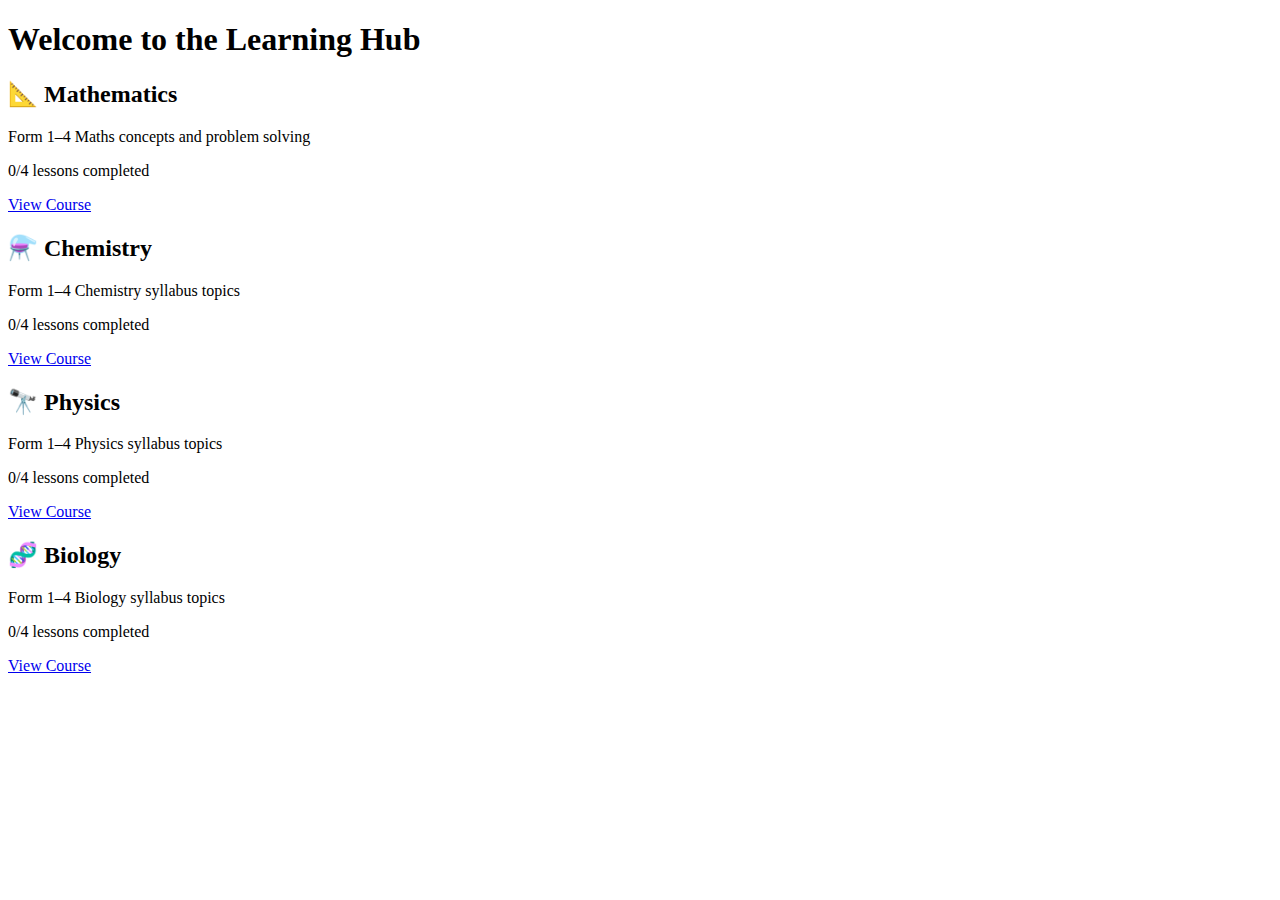
<file: index.html>
<!DOCTYPE html>
<html>
<head>
  <title>Learning Hub</title>
  <link rel="stylesheet" href="style.css">
</head>
<body>
  <h1>Welcome to the Learning Hub</h1>
  <div id="courses" class="grid"></div>
  <script src="script.js"></script>
  <script>
    renderCourses(); // Call function from script.js
  </script>
</body>
</html>
</file>
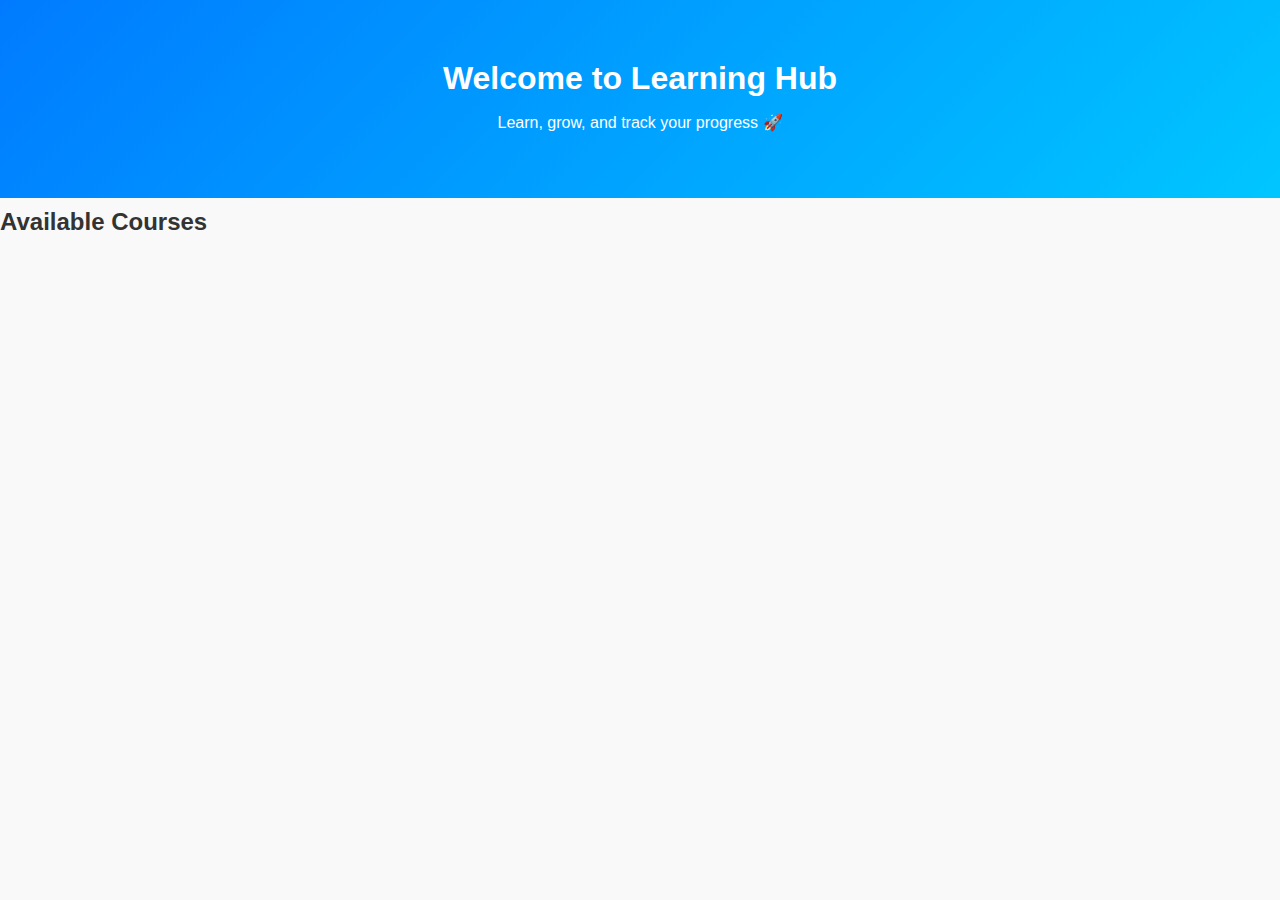
<file: learning-hub/index.html>
<!DOCTYPE html>
<html lang="en">
<head>
  <meta charset="UTF-8">
  <title>Learning Hub</title>
  <meta name="viewport" content="width=device-width, initial-scale=1.0">
  <link rel="stylesheet" href="style.css">
</head>
<body>
  <!-- Hero Banner -->
  <header class="hero">
    <h1>Welcome to Learning Hub</h1>
    <p>Learn, grow, and track your progress 🚀</p>
  </header>

  <!-- Courses Section -->
  <section>
    <h2>Available Courses</h2>
    <div id="courses" class="grid"></div>
  </section>

  <!-- Scripts -->
  <script src="script.js"></script>
  <script>
    renderCourses(); // Load courses with progress bars
  </script>
</body>
</html>
</file>
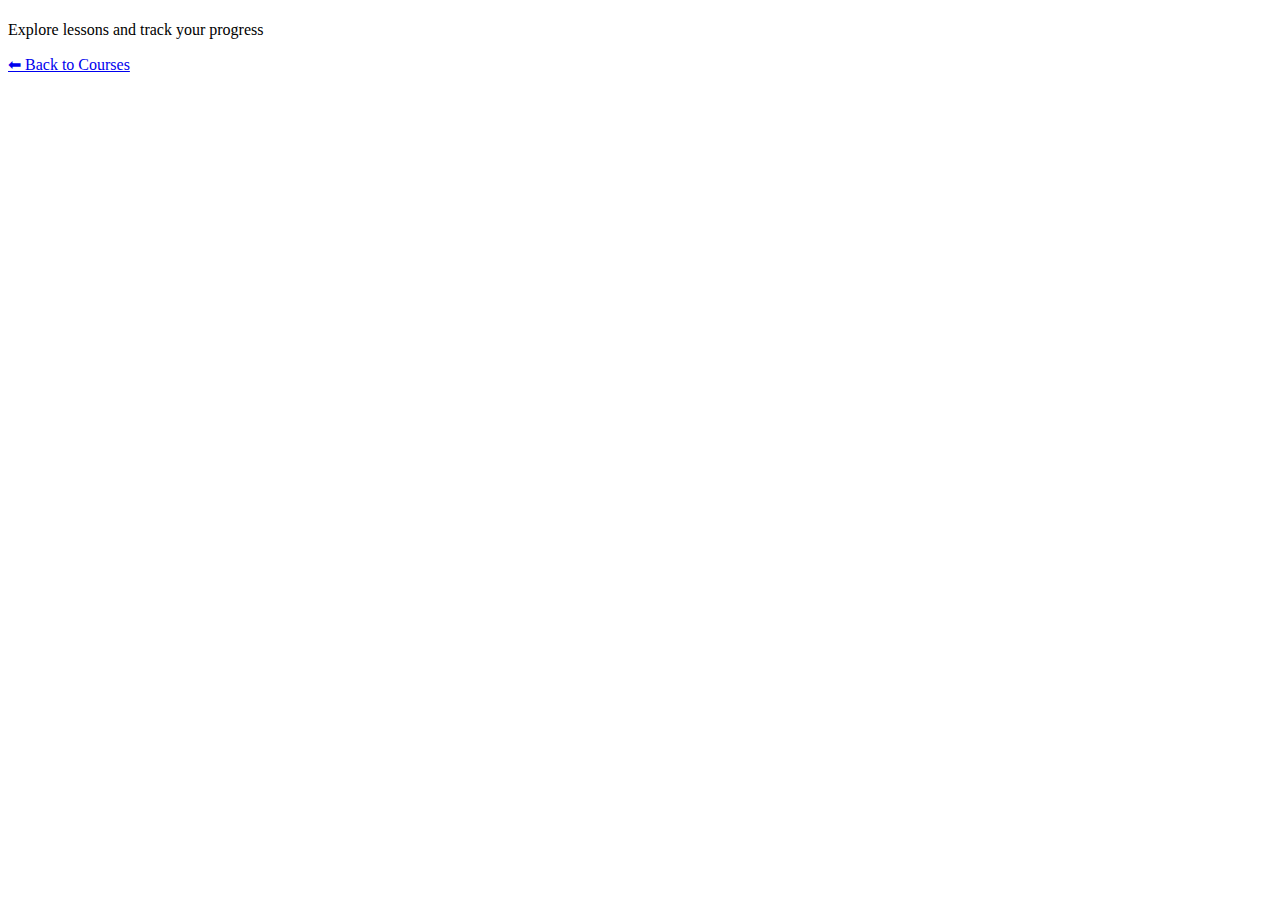
<file: course.html>
<!DOCTYPE html>
<html lang="en">
<head>
  <meta charset="UTF-8">
  <title>Course</title>
  <meta name="viewport" content="width=device-width, initial-scale=1.0">
  <link rel="stylesheet" href="style.css">
</head>
<body>
  <!-- Hero Banner -->
  <header class="hero small">
    <h1 id="course-title"></h1>
    <p>Explore lessons and track your progress</p>
  </header>

  <!-- Lessons Section -->
  <section>
    <div id="lessons" class="list"></div>
    <a href="index.html" class="btn">⬅ Back to Courses</a>
  </section>

  <!-- Scripts -->
  <script src="script.js"></script>
  <script>
    const params = new URLSearchParams(window.location.search);
    const courseId = parseInt(params.get("id"));
    renderLessons(courseId);
  </script>
</body>
</html>
</file>
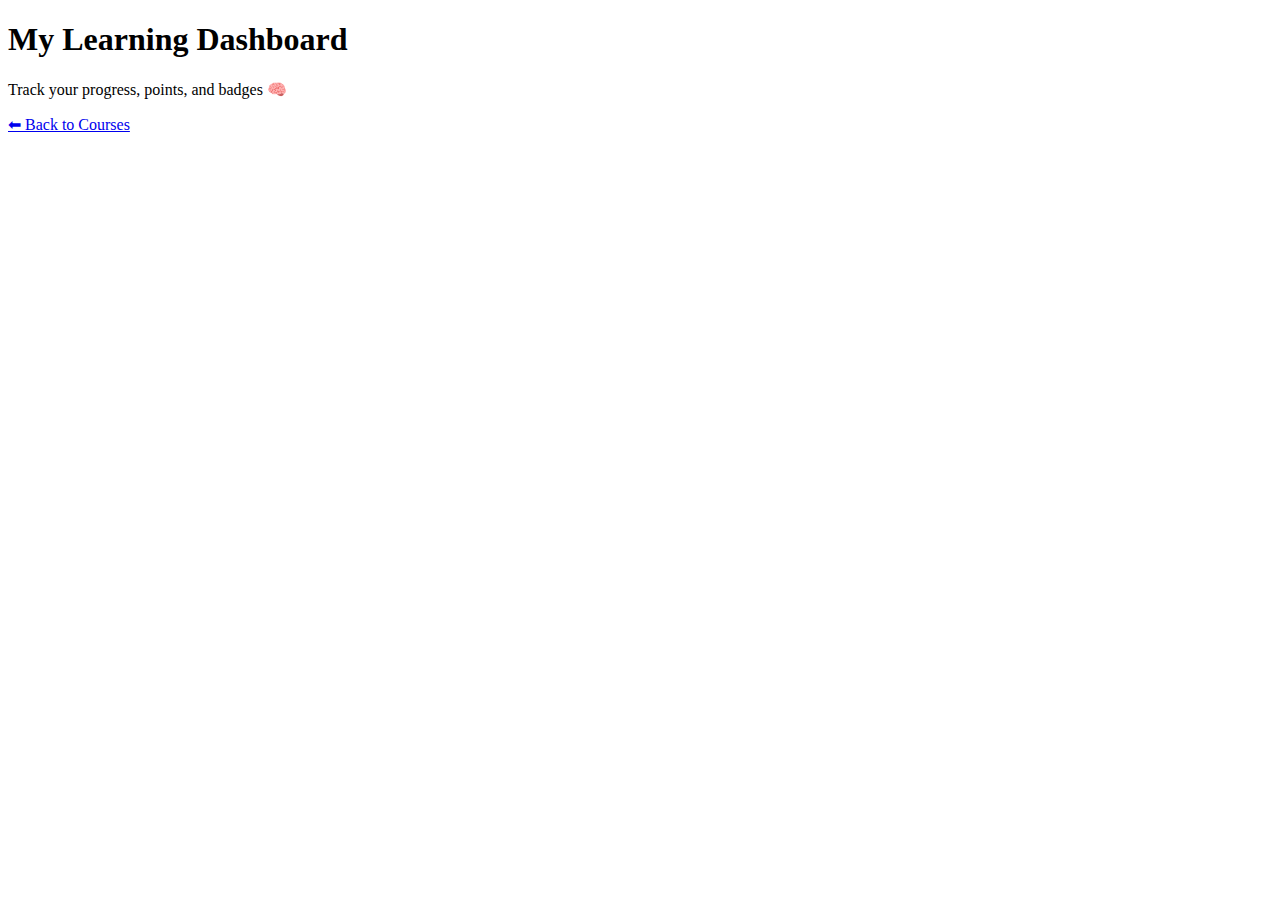
<file: dashboard.html>
<!DOCTYPE html>
<html lang="en">
<head>
  <meta charset="UTF-8">
  <title>My Dashboard</title>
  <meta name="viewport" content="width=device-width, initial-scale=1.0">
  <link rel="stylesheet" href="style.css">
</head>
<body>
  <!-- Hero Banner -->
  <header class="hero small">
    <h1>My Learning Dashboard</h1>
    <p>Track your progress, points, and badges 🧠</p>
  </header>

  <!-- Dashboard Content -->
  <section class="lesson-container">
    <div id="summary" class="card"></div>
    <div id="completed-lessons" class="card"></div>
    <a href="index.html" class="btn">⬅ Back to Courses</a>
  </section>

  <!-- Scripts -->
  <script src="script.js"></script>
  <script>
    renderDashboard();
  </script>
</body>
</html>
</file>
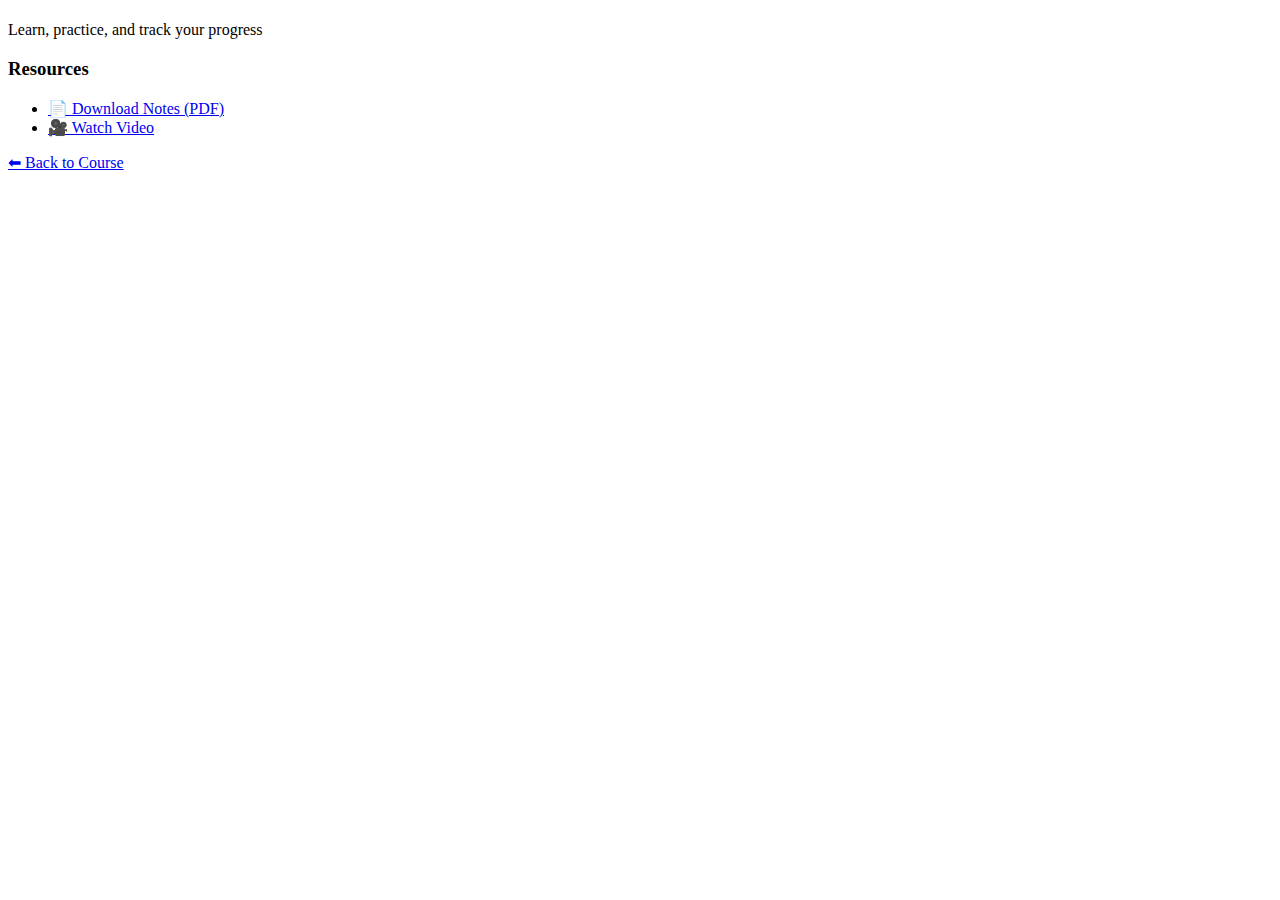
<file: lesson.html>
<!DOCTYPE html>
<html lang="en">
<head>
  <meta charset="UTF-8">
  <title>Lesson</title>
  <meta name="viewport" content="width=device-width, initial-scale=1.0">
  <link rel="stylesheet" href="style.css">
</head>
<body>
  <!-- Hero Banner -->
  <header class="hero small">
    <h1 id="lesson-title"></h1>
    <p>Learn, practice, and track your progress</p>
  </header>

  <!-- Lesson Content -->
  <section class="lesson-container">
    <div id="lesson-content" class="card"></div>
    <div id="quiz" class="quiz"></div>
    <div id="navigation"></div>
    <div id="lesson-content"></div>
<div id="resources">
  <h3>Resources</h3>
  <ul>
    <li><a href="kahawa-sukari/form1-algebra-notes.pdf" target="_blank">📄 Download Notes (PDF)</a></li>
    <li><a href="https://www.youtube.com/watch?v=videoID" target="_blank">🎥 Watch Video</a></li>
  </ul>
</div>
<div id="quiz"></div>
<div id="navigation"></div>
    <a href="course.html?id=1" class="btn">⬅ Back to Course</a>
  </section>

  <!-- Scripts -->
  <script src="script.js"></script>
  <script>
    const params = new URLSearchParams(window.location.search);
    const lessonId = parseInt(params.get("id"));
    renderLesson(lessonId);
  </script>
</body>

</html>
</file>
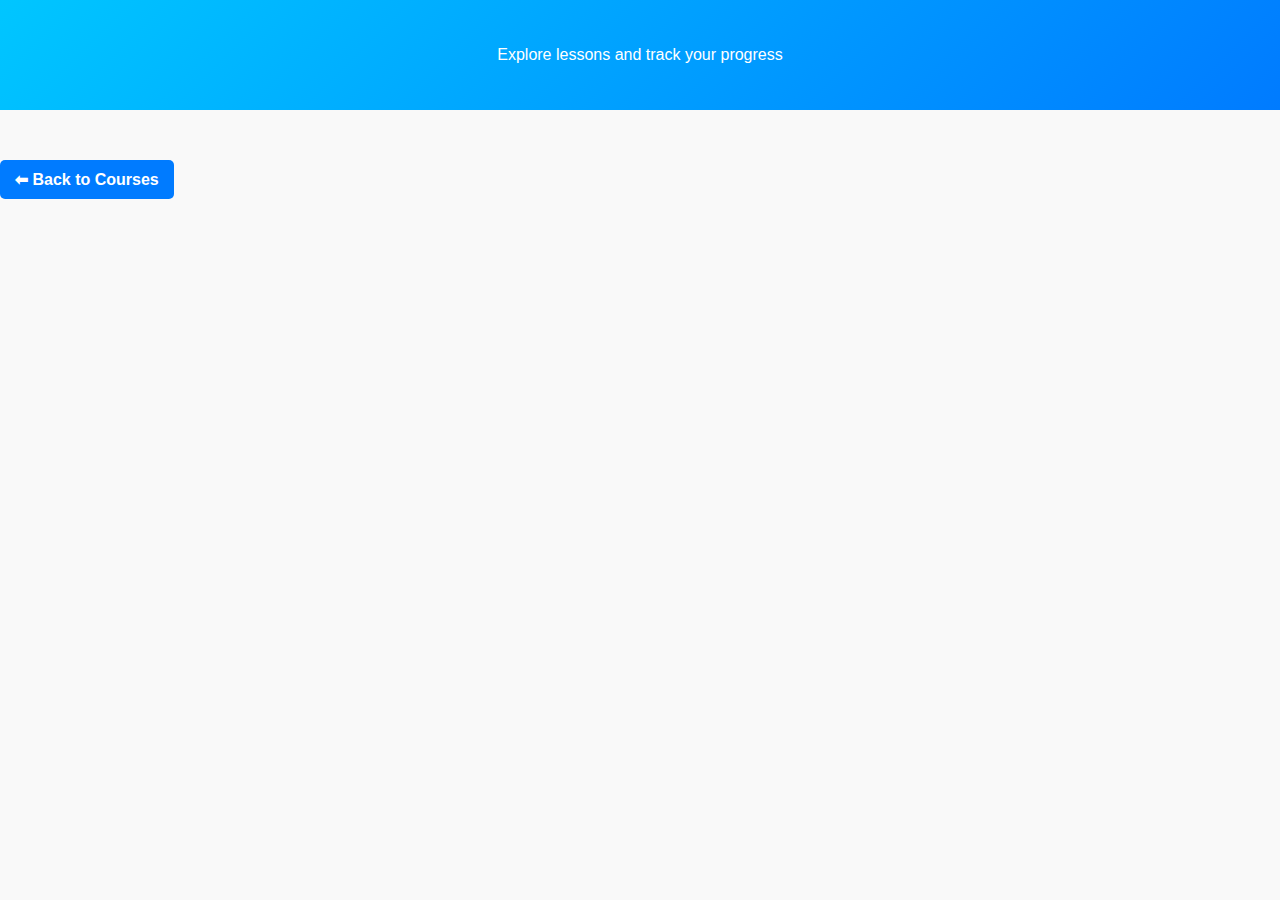
<file: learning-hub/course.html>
<!DOCTYPE html>
<html lang="en">
<head>
  <meta charset="UTF-8">
  <title>Course</title>
  <meta name="viewport" content="width=device-width, initial-scale=1.0">
  <link rel="stylesheet" href="style.css">
</head>
<body>
  <!-- Hero Banner -->
  <header class="hero small">
    <h1 id="course-title"></h1>
    <p>Explore lessons and track your progress</p>
  </header>

  <!-- Lessons Section -->
  <section>
    <div id="lessons" class="list"></div>
    <a href="index.html" class="btn">⬅ Back to Courses</a>
  </section>

  <!-- Scripts -->
  <script src="script.js"></script>
  <script>
    const params = new URLSearchParams(window.location.search);
    const courseId = parseInt(params.get("id"));
    renderLessons(courseId);
  </script>
</body>
</html>
</file>
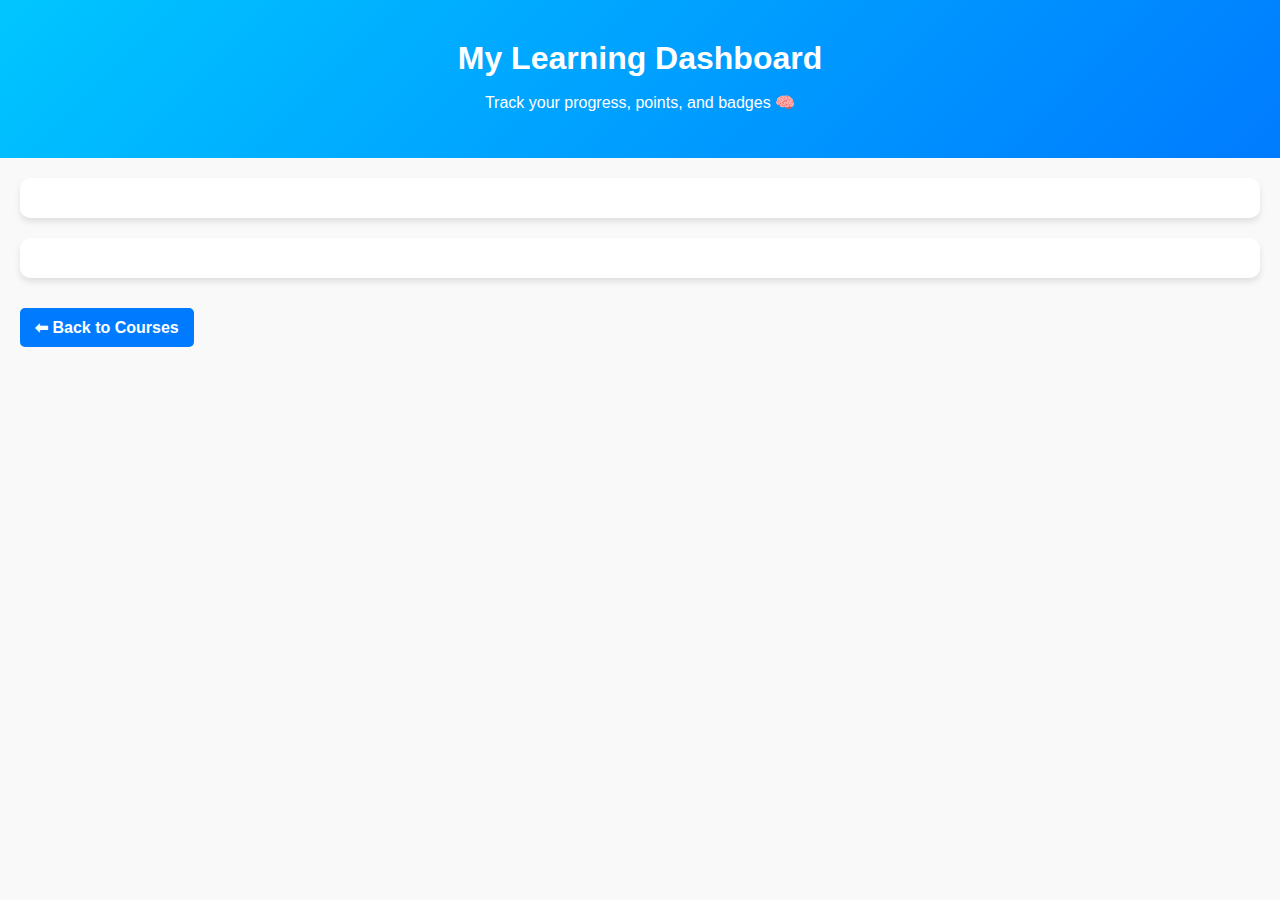
<file: learning-hub/dashboard.html>
<!DOCTYPE html>
<html lang="en">
<head>
  <meta charset="UTF-8">
  <title>My Dashboard</title>
  <meta name="viewport" content="width=device-width, initial-scale=1.0">
  <link rel="stylesheet" href="style.css">
</head>
<body>
  <!-- Hero Banner -->
  <header class="hero small">
    <h1>My Learning Dashboard</h1>
    <p>Track your progress, points, and badges 🧠</p>
  </header>

  <!-- Dashboard Content -->
  <section class="lesson-container">
    <div id="summary" class="card"></div>
    <div id="completed-lessons" class="card"></div>
    <a href="index.html" class="btn">⬅ Back to Courses</a>
  </section>

  <!-- Scripts -->
  <script src="script.js"></script>
  <script>
    renderDashboard();
  </script>
</body>
</html>
</file>
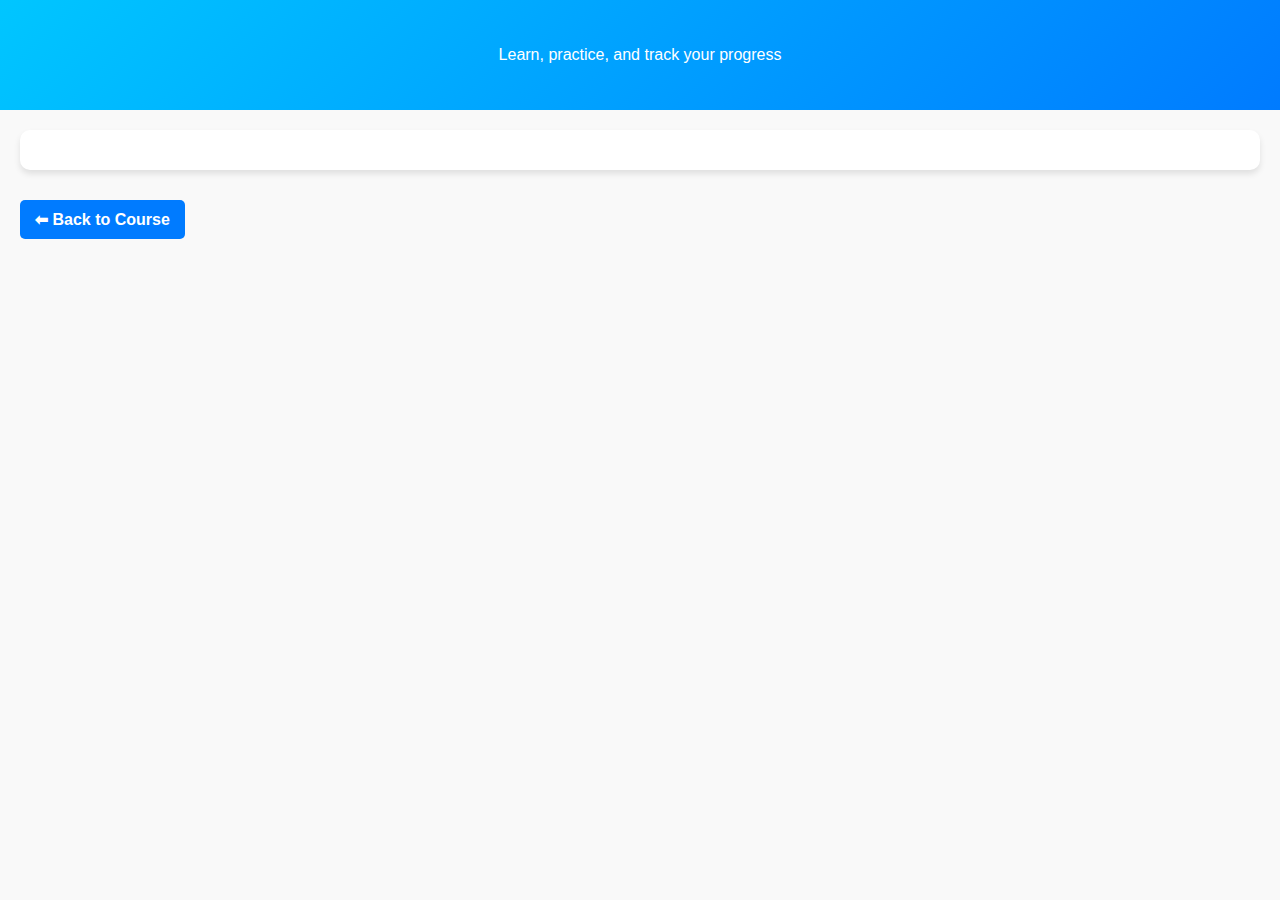
<file: learning-hub/lesson.html>
<!DOCTYPE html>
<html lang="en">
<head>
  <meta charset="UTF-8">
  <title>Lesson</title>
  <meta name="viewport" content="width=device-width, initial-scale=1.0">
  <link rel="stylesheet" href="style.css">
</head>
<body>
  <!-- Hero Banner -->
  <header class="hero small">
    <h1 id="lesson-title"></h1>
    <p>Learn, practice, and track your progress</p>
  </header>

  <!-- Lesson Content -->
  <section class="lesson-container">
    <div id="lesson-content" class="card"></div>
    <div id="quiz" class="quiz"></div>
    <div id="navigation"></div>
    <a href="course.html?id=1" class="btn">⬅ Back to Course</a>
  </section>

  <!-- Scripts -->
  <script src="script.js"></script>
  <script>
    const params = new URLSearchParams(window.location.search);
    const lessonId = parseInt(params.get("id"));
    renderLesson(lessonId);
  </script>
</body>
</html>
</file>
<file: style.css>

</file>
<file: learning-hub/style.css>
/* General Reset */
body {
  font-family: Arial, sans-serif;
  margin: 0;
  background: #f9f9f9;
  color: #333;
}

/* Hero Banner */
.hero {
  background: linear-gradient(135deg, #007BFF, #00C6FF);
  color: white;
  text-align: center;
  padding: 50px 20px;
}

.hero.small {
  background: linear-gradient(135deg, #00C6FF, #007BFF);
  color: white;
  text-align: center;
  padding: 30px 20px;
}

h1, h2, h3 {
  margin: 10px 0;
}

/* Course Grid */
.grid {
  display: flex;
  flex-wrap: wrap;
  gap: 20px;
  padding: 20px;
}

.course {
  background: white;
  padding: 20px;
  border-radius: 10px;
  width: 250px;
  box-shadow: 0 4px 6px rgba(0,0,0,0.1);
  transition: transform 0.2s ease;
}

.course:hover {
  transform: translateY(-5px);
}

.course h2 {
  margin: 0 0 10px;
}

.course p {
  margin: 5px 0;
}

/* Progress Bar */
.progress-bar {
  background: #eee;
  border-radius: 5px;
  overflow: hidden;
  height: 10px;
  margin: 10px 0;
}

.progress-fill {
  background: #007BFF;
  height: 100%;
  width: 0%;
  transition: width 0.5s ease;
}

/* Links & Buttons */
a, .btn {
  display: inline-block;
  margin-top: 10px;
  padding: 10px 15px;
  background: #007BFF;
  color: white;
  border-radius: 5px;
  text-decoration: none;
  font-weight: bold;
}

a:hover, .btn:hover {
  background: #0056b3;
}

/* Lesson Cards */
.list {
  display: flex;
  flex-wrap: wrap;
  gap: 20px;
  padding: 20px;
}

.lesson {
  background: white;
  padding: 15px;
  border-radius: 10px;
  width: 250px;
  box-shadow: 0 4px 6px rgba(0,0,0,0.1);
}

.lesson h3 {
  margin: 0 0 10px;
}

.lesson p {
  margin: 5px 0;
}

/* Lesson Container */
.lesson-container {
  padding: 20px;
}

.card {
  background: white;
  padding: 20px;
  border-radius: 10px;
  margin-bottom: 20px;
  box-shadow: 0 4px 6px rgba(0,0,0,0.1);
}

/* Quiz Section */
.quiz div {
  margin-bottom: 15px;
}

.quiz button {
  display: block;
  width: 100%;
  margin: 5px 0;
  padding: 10px;
  background: #007BFF;
  color: white;
  border: none;
  border-radius: 5px;
}

.quiz button:hover {
  background: #0056b3;
}

#navigation {
  margin-top: 20px;
}

/* Dashboard Badges */
.badges {
  margin-top: 15px;
}

.badges span {
  display: inline-block;
  margin: 5px;
  padding: 8px 12px;
  background: #eee;
  border-radius: 20px;
  font-size: 0.9em;
}

/* Mobile Responsiveness */
@media (max-width: 768px) {
  .grid, .list {
    flex-direction: column;
    align-items: center;
  }

  .course, .lesson {
    width: 90%; /* Full width on mobile */
  }

  .hero {
    padding: 30px 10px;
  }

  h1 {
    font-size: 1.4em;
  }

  .card, .quiz button {
    width: 100%;
  }
}
</file>
